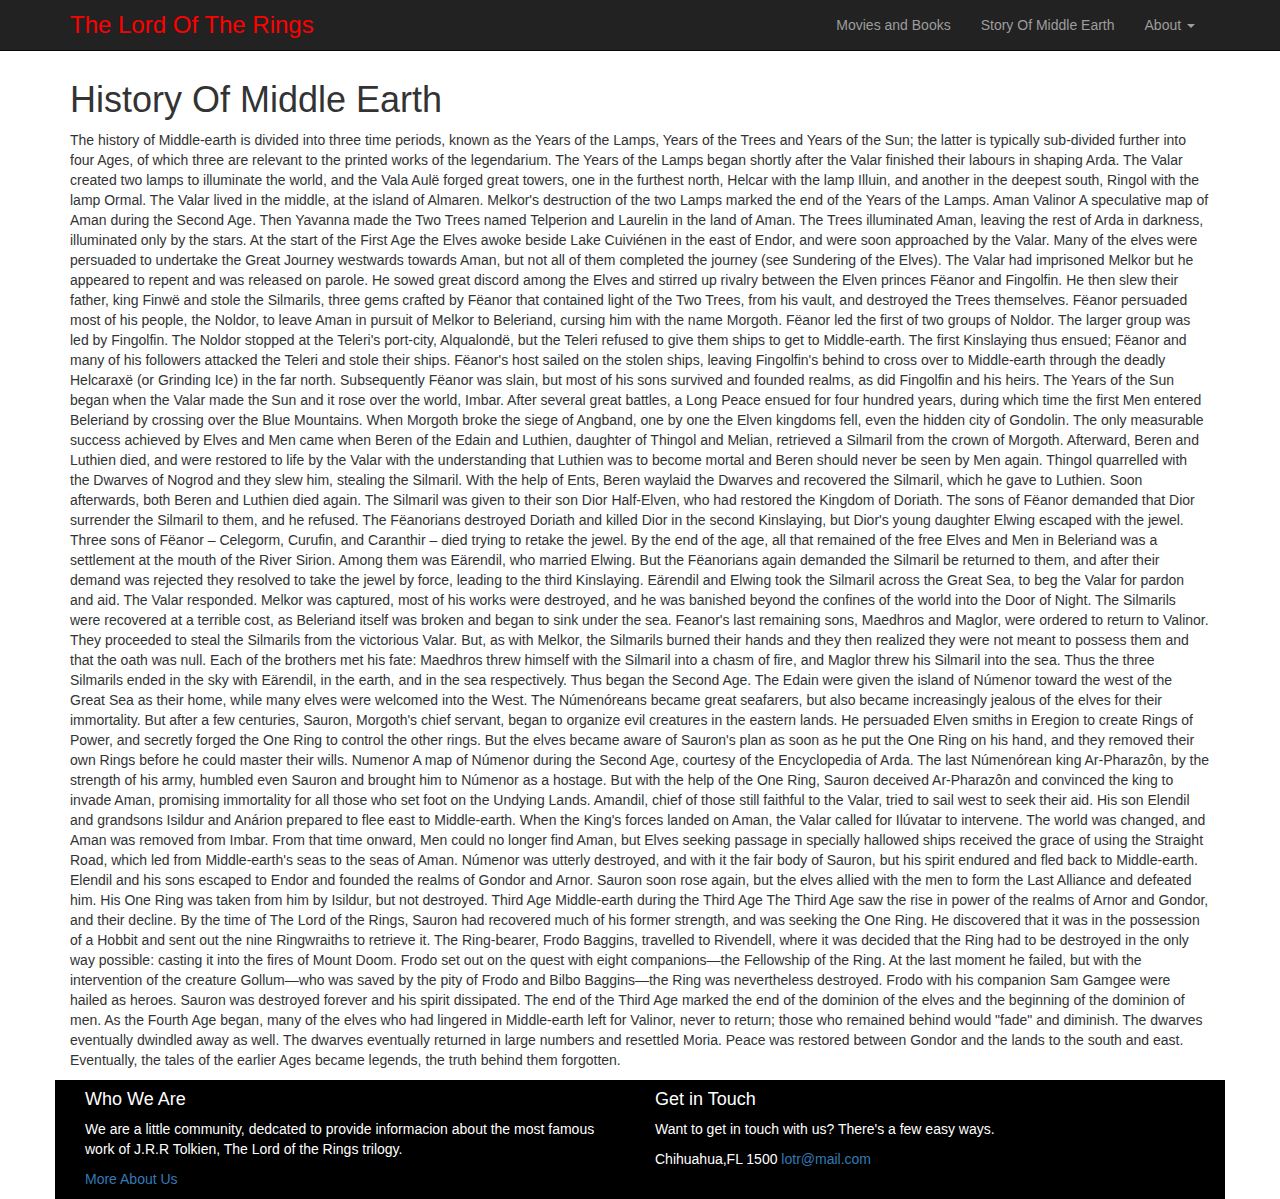
<file: index2.html>
<!DOCTYPE html>
<html lang="en">

<head>
    <meta charset="UTF-8">
    <title>Document</title>
    <link rel="stylesheet" href="https://maxcdn.bootstrapcdn.com/bootstrap/3.3.7/css/bootstrap.min.css">

    <!-- jQuery library -->
    <script src="https://ajax.googleapis.com/ajax/libs/jquery/3.1.1/jquery.min.js"></script>

    <!-- Latest compiled JavaScript -->
    <script src="https://maxcdn.bootstrapcdn.com/bootstrap/3.3.7/js/bootstrap.min.js"></script>
    <link rel="stylesheet" href="css/main.css">
</head>

<body>
    <div class="navbar navbar-inverse navbar-fixed-top">
        <div class="container">
            <div class="navbar-header">
                <a href="index.html" class="navbar-brand">
                    <p class="head">The Lord Of The Rings</p>
                </a>
                <button type='button' class="navbar-toggle" data-toggle="collapse" data-target=".navbar-collapse"><span class='sr-only'>Toggle navigation</span>
        <span class='icon-bar'></span>
        <span class='icon-bar'></span>
        <span class='icon-bar'></span>
        </button>
            </div>
            <ul class="nav navbar-nav navbar-right collapse navbar-collapse">
                <li><a href='table.html'>Movies and Books</a></li>
                <li><a href='form.html'>Story Of Middle Earth</a></li>
                <li><a href='#' data-toggle="dropdown">About <span class="caret"></span></a>
                    <ul class="dropdown-menu">
                        <li><a target="_blank" href='https://en.wikipedia.org/wiki/J._R._R._Tolkien'>J.R.R Tolkien</a></li>
                        <li class='divider'></li>
                        <li><a target="_blank" href='http://twitter.com/lotr?lang=es'>Twitter</a></li>
                        <li><a target="_blank" href='http://facebook.com/lordoftheringstrilogy/'>Facebook</a></li>
                    </ul>
                </li>
            </ul>
        </div>
    </div>
    <div class="container">
        <br>
        <br>
        <br>
        <h1>History Of Middle Earth</h1>
        <p>The history of Middle-earth is divided into three time periods, known as the Years of the Lamps, Years of the Trees and Years of the Sun; the latter is typically sub-divided further into four Ages, of which three are relevant to the printed works of the legendarium. The Years of the Lamps began shortly after the Valar finished their labours in shaping Arda. The Valar created two lamps to illuminate the world, and the Vala Aulë forged great towers, one in the furthest north, Helcar with the lamp Illuin, and another in the deepest south, Ringol with the lamp Ormal. The Valar lived in the middle, at the island of Almaren. Melkor's destruction of the two Lamps marked the end of the Years of the Lamps. Aman Valinor A speculative map of Aman during the Second Age. Then Yavanna made the Two Trees named Telperion and Laurelin in the land of Aman. The Trees illuminated Aman, leaving the rest of Arda in darkness, illuminated only by the stars. At the start of the First Age the Elves awoke beside Lake Cuiviénen in the east of Endor, and were soon approached by the Valar. Many of the elves were persuaded to undertake the Great Journey westwards towards Aman, but not all of them completed the journey (see Sundering of the Elves). The Valar had imprisoned Melkor but he appeared to repent and was released on parole. He sowed great discord among the Elves and stirred up rivalry between the Elven princes Fëanor and Fingolfin. He then slew their father, king Finwë and stole the Silmarils, three gems crafted by Fëanor that contained light of the Two Trees, from his vault, and destroyed the Trees themselves. Fëanor persuaded most of his people, the Noldor, to leave Aman in pursuit of Melkor to Beleriand, cursing him with the name Morgoth. Fëanor led the first of two groups of Noldor. The larger group was led by Fingolfin. The Noldor stopped at the Teleri's port-city, Alqualondë, but the Teleri refused to give them ships to get to Middle-earth. The first Kinslaying thus ensued; Fëanor and many of his followers attacked the Teleri and stole their ships. Fëanor's host sailed on the stolen ships, leaving Fingolfin's behind to cross over to Middle-earth through the deadly Helcaraxë (or Grinding Ice) in the far north. Subsequently Fëanor was slain, but most of his sons survived and founded realms, as did Fingolfin and his heirs. The Years of the Sun began when the Valar made the Sun and it rose over the world, Imbar. After several great battles, a Long Peace ensued for four hundred years, during which time the first Men entered Beleriand by crossing over the Blue Mountains. When Morgoth broke the siege of Angband, one by one the Elven kingdoms fell, even the hidden city of Gondolin. The only measurable success achieved by Elves and Men came when Beren of the Edain and Luthien, daughter of Thingol and Melian, retrieved a Silmaril from the crown of Morgoth. Afterward, Beren and Luthien died, and were restored to life by the Valar with the understanding that Luthien was to become mortal and Beren should never be seen by Men again. Thingol quarrelled with the Dwarves of Nogrod and they slew him, stealing the Silmaril. With the help of Ents, Beren waylaid the Dwarves and recovered the Silmaril, which he gave to Luthien. Soon afterwards, both Beren and Luthien died again. The Silmaril was given to their son Dior Half-Elven, who had restored the Kingdom of Doriath. The sons of Fëanor demanded that Dior surrender the Silmaril to them, and he refused. The Fëanorians destroyed Doriath and killed Dior in the second Kinslaying, but Dior's young daughter Elwing escaped with the jewel. Three sons of Fëanor – Celegorm, Curufin, and Caranthir – died trying to retake the jewel. By the end of the age, all that remained of the free Elves and Men in Beleriand was a settlement at the mouth of the River Sirion. Among them was Eärendil, who married Elwing. But the Fëanorians again demanded the Silmaril be returned to them, and after their demand was rejected they resolved to take the jewel by force, leading to the third Kinslaying. Eärendil and Elwing took the Silmaril across the Great Sea, to beg the Valar for pardon and aid. The Valar responded. Melkor was captured, most of his works were destroyed, and he was banished beyond the confines of the world into the Door of Night. The Silmarils were recovered at a terrible cost, as Beleriand itself was broken and began to sink under the sea. Feanor's last remaining sons, Maedhros and Maglor, were ordered to return to Valinor. They proceeded to steal the Silmarils from the victorious Valar. But, as with Melkor, the Silmarils burned their hands and they then realized they were not meant to possess them and that the oath was null. Each of the brothers met his fate: Maedhros threw himself with the Silmaril into a chasm of fire, and Maglor threw his Silmaril into the sea. Thus the three Silmarils ended in the sky with Eärendil, in the earth, and in the sea respectively. Thus began the Second Age. The Edain were given the island of Númenor toward the west of the Great Sea as their home, while many elves were welcomed into the West. The Númenóreans became great seafarers, but also became increasingly jealous of the elves for their immortality. But after a few centuries, Sauron, Morgoth's chief servant, began to organize evil creatures in the eastern lands. He persuaded Elven smiths in Eregion to create Rings of Power, and secretly forged the One Ring to control the other rings. But the elves became aware of Sauron's plan as soon as he put the One Ring on his hand, and they removed their own Rings before he could master their wills. Numenor A map of Númenor during the Second Age, courtesy of the Encyclopedia of Arda. The last Númenórean king Ar-Pharazôn, by the strength of his army, humbled even Sauron and brought him to Númenor as a hostage. But with the help of the One Ring, Sauron deceived Ar-Pharazôn and convinced the king to invade Aman, promising immortality for all those who set foot on the Undying Lands. Amandil, chief of those still faithful to the Valar, tried to sail west to seek their aid. His son Elendil and grandsons Isildur and Anárion prepared to flee east to Middle-earth. When the King's forces landed on Aman, the Valar called for Ilúvatar to intervene. The world was changed, and Aman was removed from Imbar. From that time onward, Men could no longer find Aman, but Elves seeking passage in specially hallowed ships received the grace of using the Straight Road, which led from Middle-earth's seas to the seas of Aman. Númenor was utterly destroyed, and with it the fair body of Sauron, but his spirit endured and fled back to Middle-earth. Elendil and his sons escaped to Endor and founded the realms of Gondor and Arnor. Sauron soon rose again, but the elves allied with the men to form the Last Alliance and defeated him. His One Ring was taken from him by Isildur, but not destroyed. Third Age Middle-earth during the Third Age The Third Age saw the rise in power of the realms of Arnor and Gondor, and their decline. By the time of The Lord of the Rings, Sauron had recovered much of his former strength, and was seeking the One Ring. He discovered that it was in the possession of a Hobbit and sent out the nine Ringwraiths to retrieve it. The Ring-bearer, Frodo Baggins, travelled to Rivendell, where it was decided that the Ring had to be destroyed in the only way possible: casting it into the fires of Mount Doom. Frodo set out on the quest with eight companions—the Fellowship of the Ring. At the last moment he failed, but with the intervention of the creature Gollum—who was saved by the pity of Frodo and Bilbo Baggins—the Ring was nevertheless destroyed. Frodo with his companion Sam Gamgee were hailed as heroes. Sauron was destroyed forever and his spirit dissipated. The end of the Third Age marked the end of the dominion of the elves and the beginning of the dominion of men. As the Fourth Age began, many of the elves who had lingered in Middle-earth left for Valinor, never to return; those who remained behind would "fade" and diminish. The dwarves eventually dwindled away as well. The dwarves eventually returned in large numbers and resettled Moria. Peace was restored between Gondor and the lands to the south and east. Eventually, the tales of the earlier Ages became legends, the truth behind them forgotten. </p>
    </div>
    <div class="container foot">
        <footer>
            <div class="col-md-6 col-sm-6 col-xs-6">
                <h4>Who We Are</h4>
                <p>We are a little community, dedcated to provide informacion about the most famous work of J.R.R Tolkien, The Lord of the Rings trilogy.
                    <p><a href='index.html'>More About Us</a></p>
            </div>
            <div class="col-md-6 col-sm-6 col-xs-6">
                <h4>Get in Touch</h4>
                <p>Want to get in touch with us? There's a few easy ways.</p>
                <p>Chihuahua,FL 1500 <a href='index.html'>lotr@mail.com</a></p>
            </div>
    </div>
    </footer>
</body>

</html>
</file>
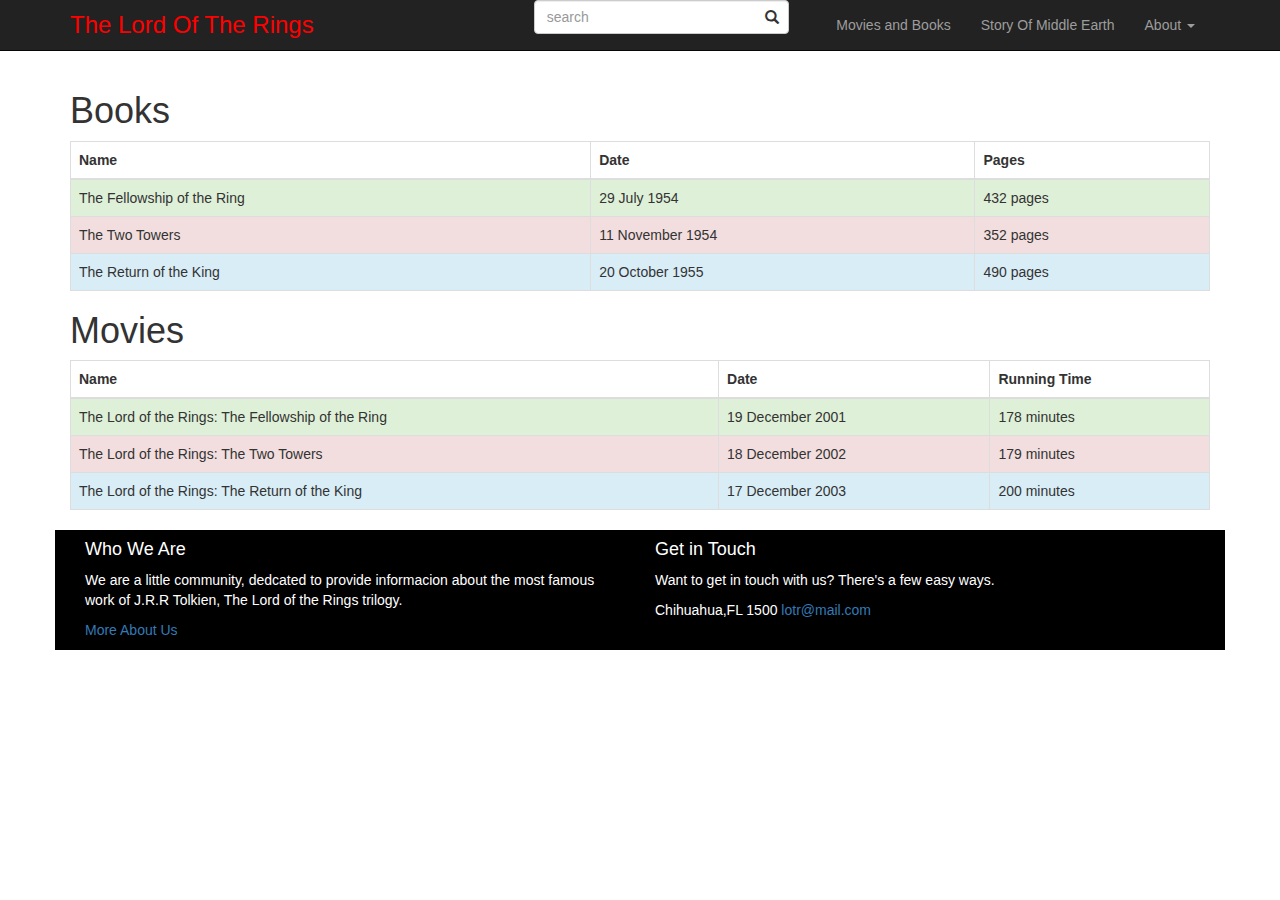
<file: table.html>
<!DOCTYPE html>
<html lang="en">
<head>
    <meta charset="UTF-8">
    <title>JUMBOTRON</title>
    <link rel="stylesheet" href="https://maxcdn.bootstrapcdn.com/bootstrap/3.3.7/css/bootstrap.min.css">

	<!-- jQuery library -->
	<script src="https://ajax.googleapis.com/ajax/libs/jquery/3.1.1/jquery.min.js"></script>

	<!-- Latest compiled JavaScript -->
	<script src="https://maxcdn.bootstrapcdn.com/bootstrap/3.3.7/js/bootstrap.min.js"></script>
    <link rel="stylesheet" href="css/main.css">
</head>
<body>
   <div class="navbar navbar-inverse navbar-static-top">   
    <div class="container">
    <div class="navbar-header">
    <a href="index.html" class="navbar-brand"><p class="head">The Lord Of The Rings</p></a> 
        <button type='button' class="navbar-toggle" data-toggle="collapse" data-target=".navbar-collapse"><span class='sr-only'>Toggle navigation</span>
        <span class='icon-bar'></span>
        <span class='icon-bar'></span>
        <span class='icon-bar'></span>
        </button>
        </div>
        <div class="col-md-3 col-sm-3 col-xs-12 col-md-offset-2">
            <form action="" class="search-form">
                <div class="form-group has-feedback">
            		<label for="search" class="sr-only">Search</label>
            		<input type="text" class="form-control" id="search" placeholder="search">
              		<span class="glyphicon glyphicon-search form-control-feedback"></span>
            	</div>
            </form>
        </div>
        <ul class="nav navbar-nav navbar-right collapse navbar-collapse">  
            <li><a href='table.html'>Movies and Books</a></li>
            <li><a href='form.html'>Story Of Middle Earth</a></li>
            <li><a href='#' data-toggle="dropdown">About <span class="caret"></span></a>
                <ul class="dropdown-menu">
                    <li><a target="_blank" href='https://en.wikipedia.org/wiki/J._R._R._Tolkien'>J.R.R Tolkien</a></li>
                    <li class='divider'></li>
                    <li><a target="_blank" href='http://twitter.com/lotr?lang=es'>Twitter</a></li>
                    <li><a target="_blank" href='http://facebook.com/lordoftheringstrilogy/'>Facebook</a></li>
                </ul>
                </li>
        </ul>
        </div>
    </div>
<div class="container"> 
    <h1>Books</h1>
		<table class="table table-striped table-bordered">
			<thead>
				<tr>
					<th>Name</th>
					<th>Date</th>
					<th>Pages</th>
				</tr>
			</thead>
			<tbody>
				<tr class="success">
					<td>The Fellowship of the Ring</td>
					<td>29 July 1954</td>
					<td>432 pages</td>
				</tr>
				<tr class="danger">
					<td>The Two Towers</td>
					<td>11 November 1954</td>
					<td>352 pages</td>
				</tr>
				<tr class="info">
					<td>The Return of the King</td>
					<td>20 October 1955</td>
					<td>490 pages</td>
				</tr>
			</tbody>
		</table>
		<h1>Movies</h1>
		<table class="table table-striped table-bordered">
			<thead>
				<tr>
					<th>Name</th>
					<th>Date</th>
					<th>Running Time</th>
				</tr>
			</thead>
			<tbody>
				<tr class="success">
					<td>The Lord of the Rings: The Fellowship of the Ring</td>
					<td>19 December 2001</td>
					<td>178 minutes</td>
				</tr>
				<tr class="danger">
					<td>The Lord of the Rings: The Two Towers</td>
					<td>18 December 2002</td>
					<td>179 minutes</td>
				</tr>
				<tr class="info">
					<td>The Lord of the Rings: The Return of the King</td>
					<td>17 December 2003</td>
					<td>200 minutes</td>
				</tr>
			</tbody>
		</table>
	</div>
    <div class="container foot">
    <footer>
       <div class="col-md-6 col-sm-6 col-xs-6">
        <h4>Who We Are</h4>
            <p>We are a little community, dedcated to provide informacion about  the most famous work of J.R.R Tolkien, The Lord of the Rings trilogy.
            <p><a href='index.html'>More About Us</a></p>
        </div>
        <div class="col-md-6 col-sm-6 col-xs-6">
        <h4>Get in Touch</h4>
            <p>Want to get in touch with us? There's a few easy ways.</p>
            <p>Chihuahua,FL 1500 <a href='index.html'>lotr@mail.com</a></p>
    </div>
    </div>
    </footer>
</body>
</html>
</file>
<file: css/main.css>
.head{
    color: red;
    font-size: 24px;
}
.features .glyphicon {
    font-size: 32px;
    color: red;
}
.foot{
    background-color: black;
    color: white;
}
</file>
